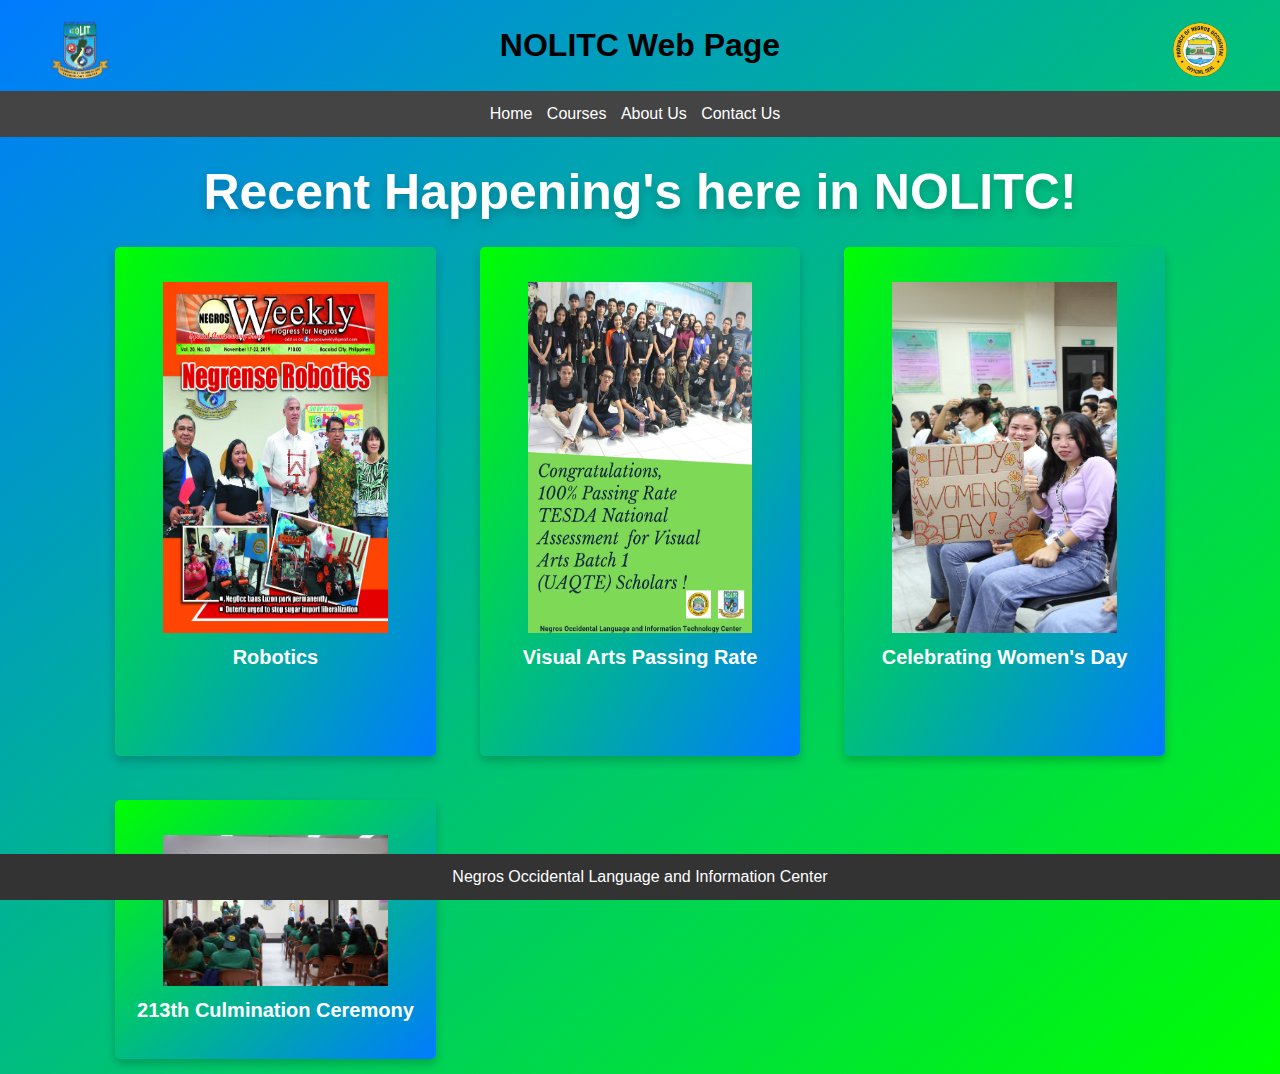
<file: index.html>
<!DOCTYPE html>
<html lang="en">
<head>
    <meta charset="UTF-8">
    <meta name="viewport" content="width=device-width, initial-scale=1.0">
    <title>NOLITC Web Page</title>
    <link rel="stylesheet" href="styles.css">
</head>
<body>
    <main>
    <header>
        <a href="https://www.facebook.com/nolitcinspire/">
            <img src="image/nolitc logo.png" alt="NOLITC Logo" class="logo-nolitc">
        </a>
        <h1>NOLITC Web Page</h1>
        <a href="https://www.facebook.com/NegOcc.Gov/">
            <img src="image/negros logo.png" alt="NOLITC Logo" class="logo-negros">
        </a>
    </header>
    <nav>
        <ul>
            <li><a href="index.html">Home</a></li>
            <li><a href="courses.html">Courses</a></li>
            <li><a href="aboutus.html">About Us</a></li>
            <li><a href="contactus.html">Contact Us</a></li>
        </ul>
    </nav>
    <div class="container">

        <h1 class="heading">Recent Happening's here in NOLITC!</h1>

        <div class="box-container">
    
            <div class="box">
                <img src="image/news 1.jpg" alt="">
                <h3>Robotics</h3>
            </div>
    
            <div class="box">
                <img src="image/news 2.jpg" alt="">
                <h3>Visual Arts Passing Rate</h3>
            </div>
    
            <div class="box">
                <img src="image/news 3.jpg" alt="">
                <h3>Celebrating Women's Day</h3>
            </div>
    
            <div class="box">
                <img src="image/news 4.jpg" alt="">
                <h3>213th Culmination Ceremony</h3>
            </div>
    </div>
    </main>

    <footer>
        <p>Negros Occidental Language and Information Center</p>
    </footer>

</body>
</html>
</file>
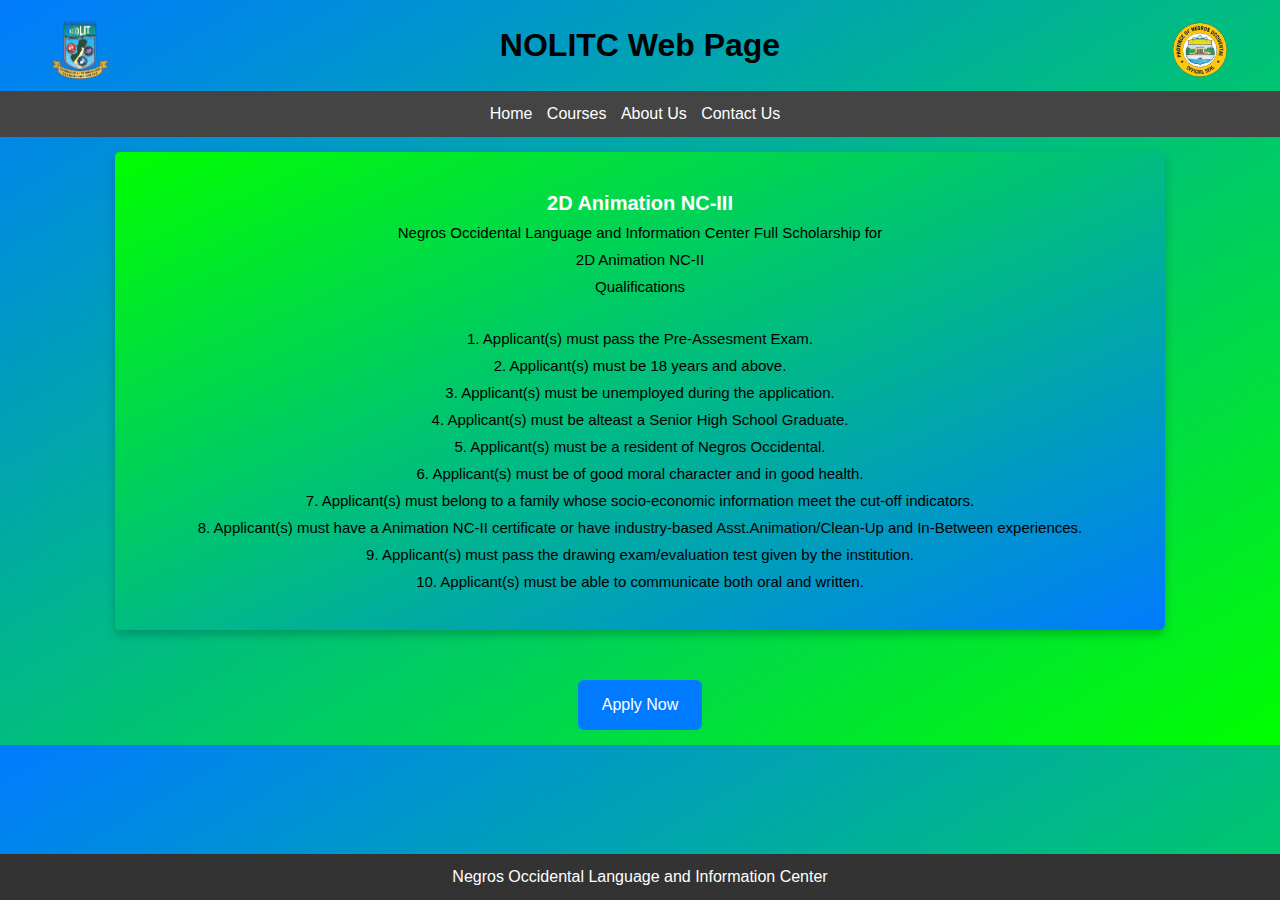
<file: 2danimation.html>
<!DOCTYPE html>
<html lang="en">
<head>
    <meta charset="UTF-8">
    <meta http-equiv="X-UA-Compatible" content="IE=edge">
    <meta name="viewport" content="width=device-width, initial-scale=1.0">
    
    <!-- custom css file link  -->
    <link rel="stylesheet" href="styles.css">
    <title>2D Animation</title>

</head>
<body>
<main>
    <header>
        <a href="https://www.facebook.com/nolitcinspire/">
            <img src="image/nolitc logo.png" alt="NOLITC Logo" class="logo-nolitc">
        </a>
        <h1>NOLITC Web Page</h1>
        <a href="https://www.facebook.com/NegOcc.Gov/">
            <img src="image/negros logo.png" alt="NOLITC Logo" class="logo-negros">
        </a>
    </header>
    <nav>
        <ul>
            <li><a href="index.html">Home</a></li>
            <li><a href="courses.html">Courses</a></li>
            <li><a href="aboutus.html">About Us</a></li>
            <li><a href="contactus.html">Contact Us</a></li>
        </ul>
    </nav>

    
<div class="container">
    <div class="box-container">

        <div class="box">
            <h3>2D Animation NC-III</h3>
            <p>
                Negros Occidental Language and Information Center Full Scholarship for <br> 2D Animation NC-II <br> Qualifications
            </p>
            <br>
            <p>
                1. Applicant(s) must pass the Pre-Assesment Exam.<br>
                2. Applicant(s) must be 18 years and above.<br> 
                3. Applicant(s) must be unemployed during the application.<br> 
                4. Applicant(s) must be alteast a Senior High School Graduate.<br> 
                5. Applicant(s) must be a resident of Negros Occidental.<br> 
                6. Applicant(s) must be of good moral character and in good health.<br> 
                7. Applicant(s) must belong to a family whose socio-economic information meet the cut-off indicators.<br>
                8. Applicant(s) must have a Animation NC-II certificate or have industry-based Asst.Animation/Clean-Up and In-Between experiences.<br>
                9. Applicant(s) must pass the drawing exam/evaluation test given by the institution.<br>
                10. Applicant(s) must be able to communicate both oral and written.
            </p>
        </div>
</div>
<div class="apply-button">
    <a href="index.html">Apply Now</a>
  </div>
</main>
<footer>
    <p>Negros Occidental Language and Information Center</p>
</footer>
</body>
</html>
</file>
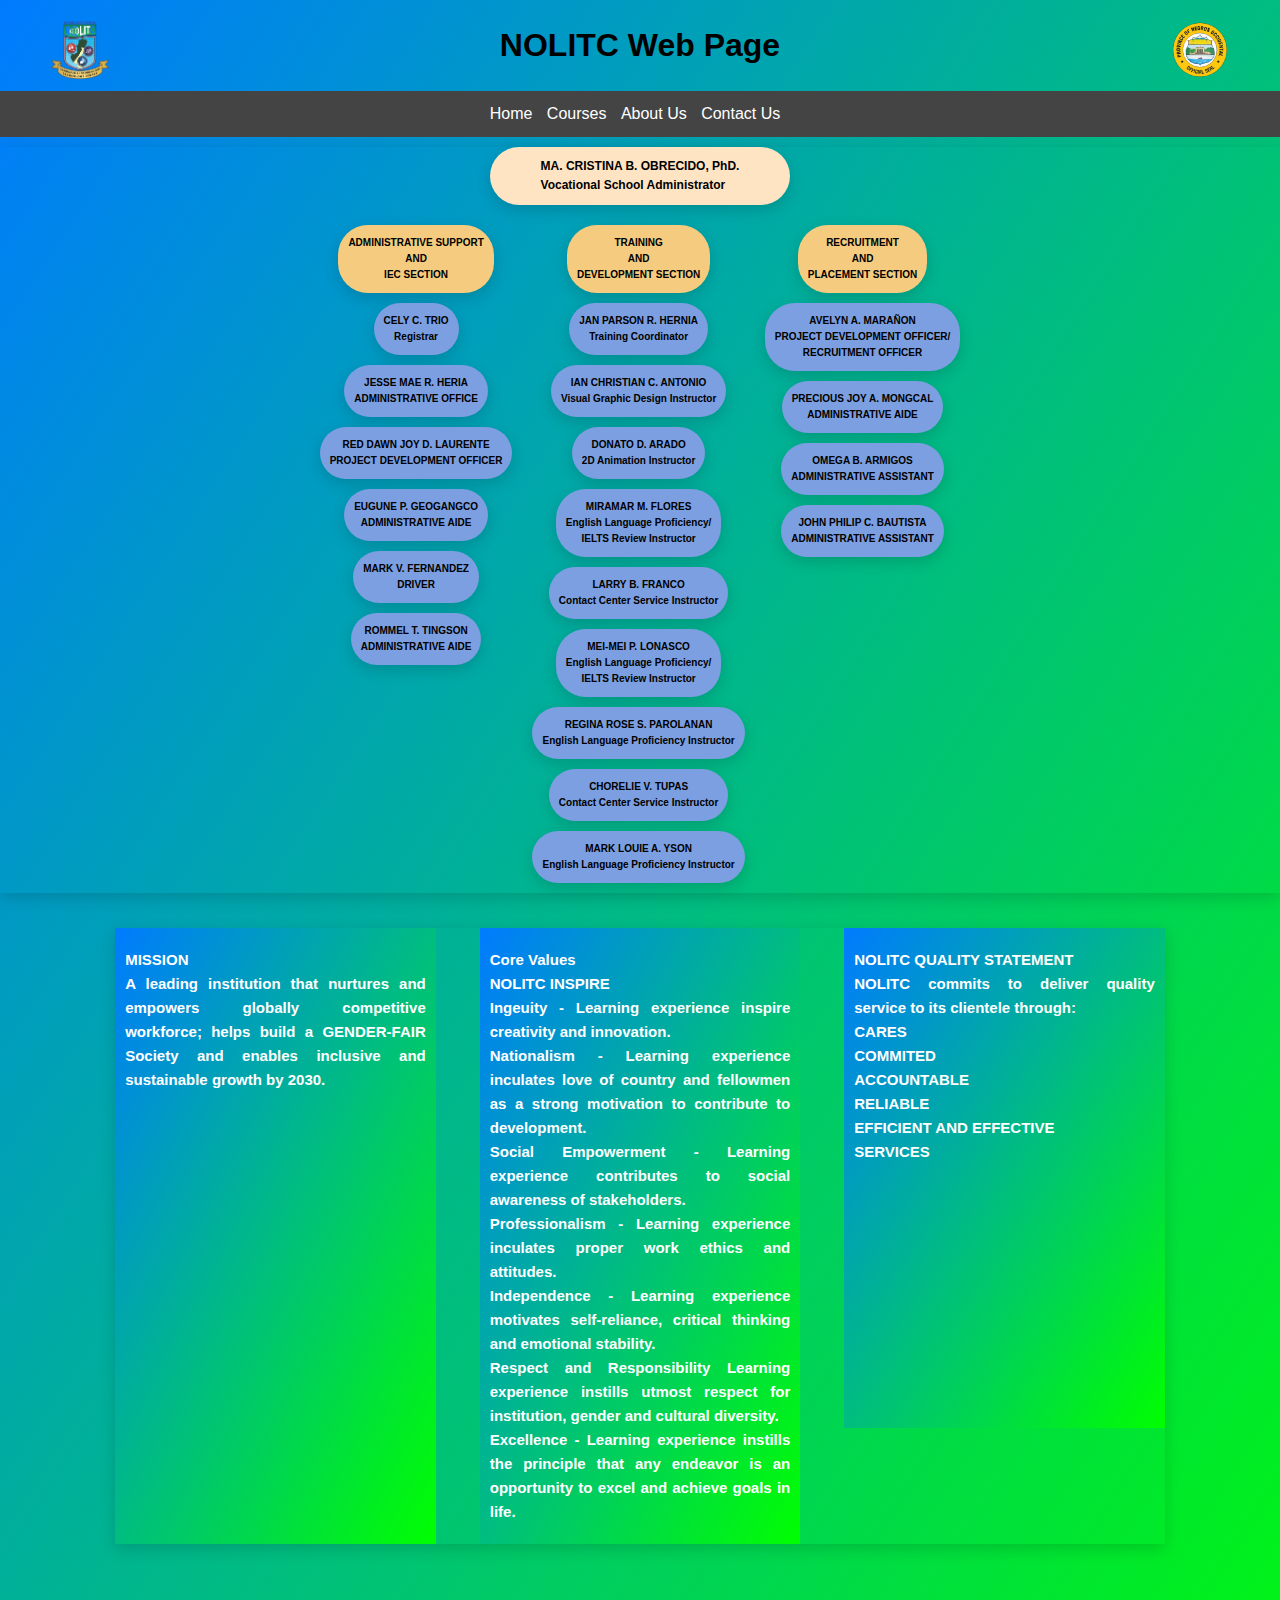
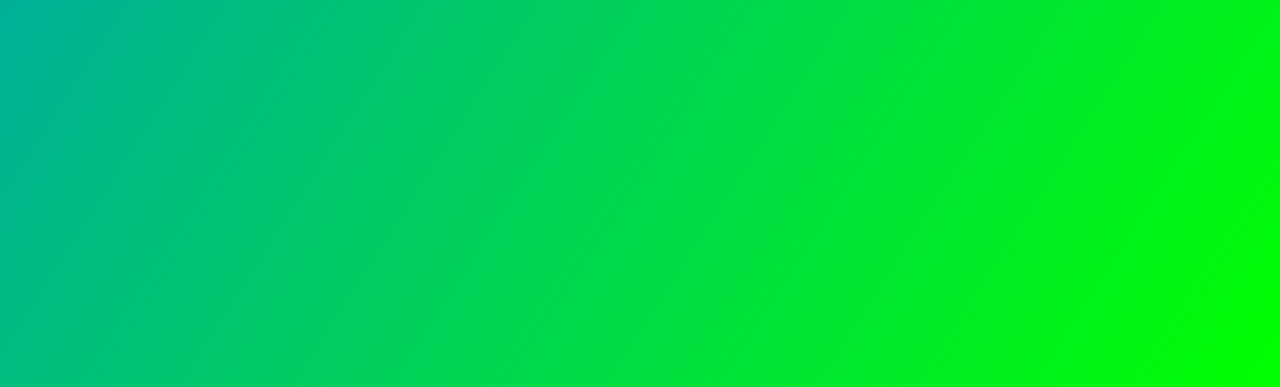
<file: aboutus.html>
<!DOCTYPE html>
<html lang="en">
<head>
  <meta charset="UTF-8">
  <meta name="viewport" content="width=device-width, initial-scale=1.0">
  <title>Organizational Chart</title>
  <link rel="stylesheet" href="styles.css">
  <style>
    :root {
      --level-1: #8dccad;
      --level-2: #f5cc7f;
      --level-3: #7b9fe0;
      --level-4: #f27c8d;
      --black: black;
    }

    .rectangle {
      position: relative;
      padding: 10px; /* Reduced padding */
      box-shadow: 0 5px 15px rgba(0, 0, 0, 0.15);
      font-size: 12px;
      width: 300px;
      margin:auto;
      border-radius: 30px;
      margin-top: 10px;
      background-color:bisque;
    }

    .level-1 {
      display: flex;
      justify-content: center;
      margin-bottom: 20px; /* Adjusted margin */
    }

    .level-1 .rectangle{
      font-size: 10px;
      text-align: center;
      border-radius: 30px;
      gap: 10%;
    }

    .level-2 {
      width: fit-content; /* Adjusts width to fit content */
      margin: 0 10px; /* Adjusted margin */
      background: var(--level-2);
    }

    .level-3 {
      width: fit-content; /* Adjusts width to fit content */
      margin-bottom: 10px; /* Reduced margin */
      background: var(--level-3);
    }

    .level-4 {
      width: fit-content; /* Adjusts width to fit content */
      margin-bottom: 10px; /* Reduced margin */
      background: var(--level-4);
    }

    .director-wrapper {
      display: flex;
      flex-direction: column; /* Display persons vertically */
      align-items: center; /* Center align persons */
      margin: 0 10px; /* Adjusted margin */
    }

    ol {
      list-style-type: none; /* Hide the numbers */
      padding: 0; /* Remove default padding */
      margin: 0; /* Remove default margin */
    }

    .box-container{
      box-shadow: 0 5px 15px rgba(0, 0, 0, 0.15);
    }

    .box-mission {
      background: linear-gradient(to bottom right, #007bff, #00ff00); /* Adjust colors as needed */
      height:(fit-content);
      padding: 20px 10px;
    }

    .box-mission h3{
      font-size: 15px;
      font-family: 'Poppins', sans-serif;
      text-align: justify;
      color:white;
    }

    .box-mission-1 h3{
      font-size: 15px;
      font-family: 'Poppins', sans-serif;
      text-align: justify;
      color:white;
      padding: 20px 10px;
      background: linear-gradient(to bottom right, #007bff, #00ff00);
      height:500px;
    }

   .con {
    margin-left: 380px;
    align-items: center;
    margin-top: 20px;
   }
  </style>
</head>
<body>
  <main>
    <header>
        <a href="https://www.facebook.com/nolitcinspire/">
            <img src="image/nolitc logo.png" alt="NOLITC Logo" class="logo-nolitc">
        </a>
        <h1>NOLITC Web Page</h1>
        <a href="https://www.facebook.com/NegOcc.Gov/">
            <img src="image/negros logo.png" alt="NOLITC Logo" class="logo-negros">
        </a>
    </header>
    <nav>
      <ul>
          <li><a href="index.html">Home</a></li>
          <li><a href="courses.html">Courses</a></li>
          <li><a href="aboutus.html">About Us</a></li>
          <li><a href="contactus.html">Contact Us</a></li>
      </ul>
  </nav>
  <div class="box-container">
  <h1 class="level-1 rectangle">MA. CRISTINA B. OBRECIDO, PhD.<br>Vocational School Administrator</h1>
  <div class="level-1">
    <div class="director-wrapper">
      <h3 class="level-2 rectangle">ADMINISTRATIVE SUPPORT<br>AND<br>IEC SECTION</h3>
      <ol>
        <li><h3 class="level-3 rectangle">CELY C. TRIO<br>Registrar</h3></li>
        <li><h3 class="level-3 rectangle">JESSE MAE R. HERIA<br>ADMINISTRATIVE OFFICE</h3></li>
        <li><h3 class="level-3 rectangle">RED DAWN JOY D. LAURENTE<br>PROJECT DEVELOPMENT OFFICER</h3></li>
        <li><h3 class="level-3 rectangle">EUGUNE P. GEOGANGCO<br>ADMINISTRATIVE AIDE</h3></li>
        <li><h3 class="level-3 rectangle">MARK V. FERNANDEZ<br>DRIVER</h3></li>
        <li><h3 class="level-3 rectangle">ROMMEL T. TINGSON<br>ADMINISTRATIVE AIDE</h3></li>
      </ol>
    </div>
    <div class="director-wrapper">
      <h3 class="level-2 rectangle">TRAINING<br>AND<br>DEVELOPMENT SECTION</h3>
      <ol>
        <li><h3 class="level-3 rectangle">JAN PARSON R. HERNIA<br>Training Coordinator</h3></li>
        <li><h3 class="level-3 rectangle">IAN CHRISTIAN C. ANTONIO<br>Visual Graphic Design Instructor</h3></li>
        <li><h3 class="level-3 rectangle">DONATO D. ARADO<br>2D Animation Instructor</h3></li>
        <li><h3 class="level-3 rectangle">MIRAMAR M. FLORES<br>English Language Proficiency/<br>IELTS Review Instructor</h3></li>
        <li><h3 class="level-3 rectangle">LARRY B. FRANCO<br>Contact Center Service Instructor</h3></li>
        <li><h3 class="level-3 rectangle">MEI-MEI P. LONASCO<br>English Language Proficiency/<br>IELTS Review Instructor</h3></li>
        <li><h3 class="level-3 rectangle">REGINA ROSE S. PAROLANAN<br>English Language Proficiency Instructor</h3></li>
        <li><h3 class="level-3 rectangle">CHORELIE V. TUPAS<br>Contact Center Service Instructor</h3></li>
        <li><h3 class="level-3 rectangle">MARK LOUIE A. YSON<br>English Language Proficiency Instructor</h3></li>
      </ol>
    </div>
    <div class="director-wrapper">
      <h3 class="level-2 rectangle">RECRUITMENT<br>AND<br>PLACEMENT SECTION</h3>
      <ol>
        <li><h3 class="level-3 rectangle">AVELYN A. MARAÑON<br>PROJECT DEVELOPMENT OFFICER/<br>RECRUITMENT OFFICER</h3></li>
        <li><h3 class="level-3 rectangle">PRECIOUS JOY A. MONGCAL<br>ADMINISTRATIVE AIDE</h3></li>
        <li><h3 class="level-3 rectangle">OMEGA B. ARMIGOS<br>ADMINISTRATIVE ASSISTANT</h3></li>
        <li><h3 class="level-3 rectangle">JOHN PHILIP C. BAUTISTA<br>ADMINISTRATIVE ASSISTANT</h3></li>
      </ol>
    </div>
  </div>
</div>
<div class="container">
  <div class="box-container">

      <div class="box-mission">
        <h3>MISSION
          <br> A leading institution that nurtures and empowers globally competitive workforce; helps build a <b>GENDER-FAIR Society</b> and enables inclusive and sustainable growth by 2030.</h3>
      </div>

      <div class="box-mission">
          <h3>Core Values<br>NOLITC INSPIRE<br>Ingeuity - Learning experience inspire creativity and innovation.
            <br>Nationalism - Learning experience inculates love of country and fellowmen as a strong motivation to contribute to development.
            <br>Social Empowerment - Learning experience contributes to social awareness of stakeholders.
            <br>Professionalism - Learning experience inculates proper work ethics and attitudes.
            <br>Independence - Learning experience motivates self-reliance, critical thinking and emotional stability.
            <br>Respect and Responsibility Learning experience instills utmost respect for institution, gender and cultural diversity.
            <br>Excellence - Learning experience instills the principle that any endeavor is an opportunity to excel and achieve goals in life.
        </h3>
      </div>

      <div class="box-mission-1">
          <h3>
            NOLITC QUALITY STATEMENT<br>
            NOLITC commits to deliver quality service to its clientele through:<br>
            CARES<br>
            COMMITED<br>
            ACCOUNTABLE<br>
            RELIABLE<br>
            EFFICIENT AND EFFECTIVE<br>
            SERVICES
          </h3>
      </div>
</div>

<div class="con">
  <iframe src="https://www.google.com/maps/embed?pb=!1m18!1m12!1m3!1d832.2484247576535!2d122.94522546496596!3d10.662248632474792!2m3!1f0!2f0!3f0!3m2!1i1024!2i768!4f13.1!3m3!1m2!1s0x33aed1ca9f73f257%3A0x15a9cc91c779371c!2sNEGROS%20OCCIDENTAL%20LANGUAGE%20%26%20INFORMATION%20TECHNOLOGY%20CENTER!5e0!3m2!1sen!2sph!4v1711090582023!5m2!1sen!2sph" width="600" height="400" style="border:0;" allowfullscreen="" loading="lazy" referrerpolicy="no-referrer-when-downgrade"></iframe>
</div>

</body>
</html>
</file>
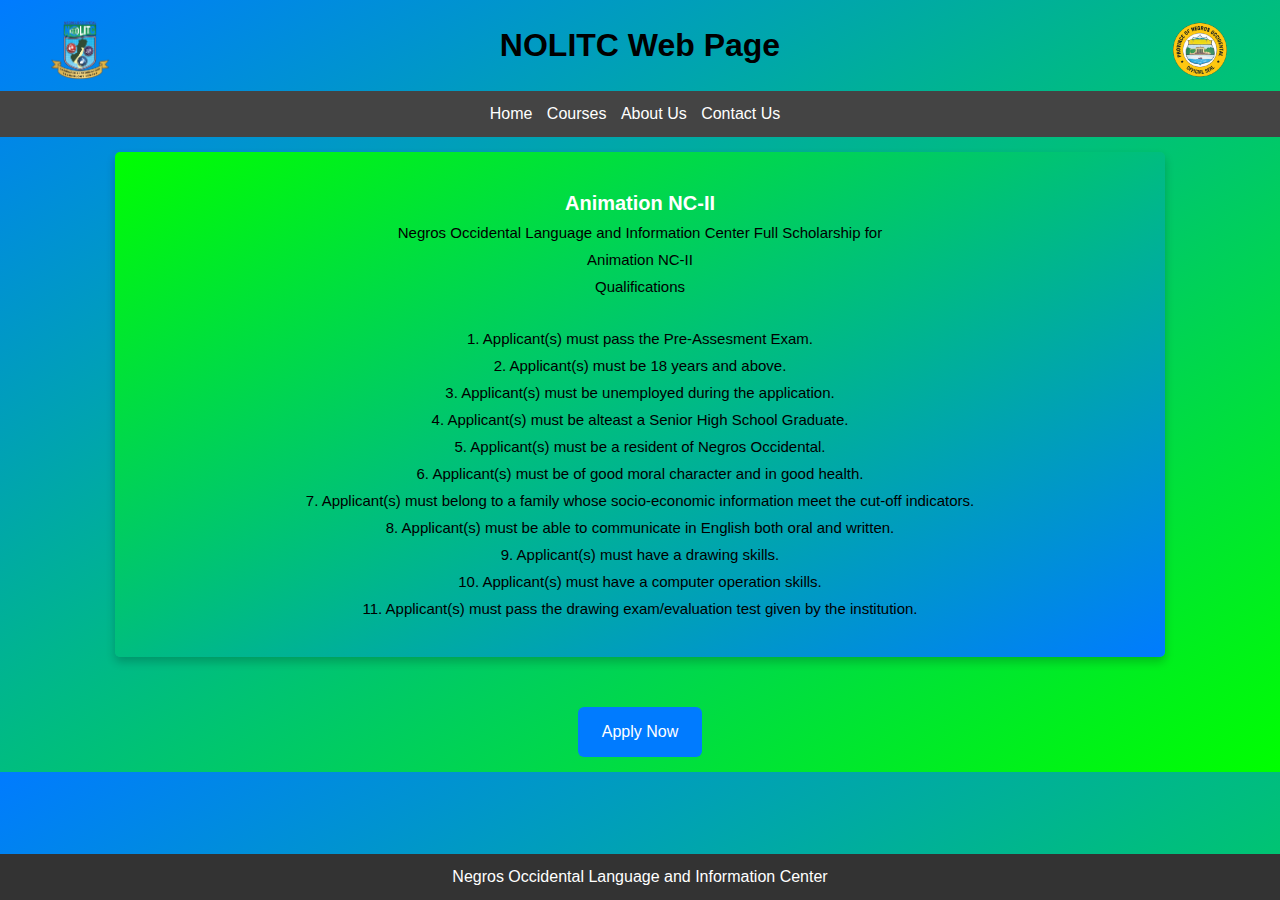
<file: animation.html>
<!DOCTYPE html>
<html lang="en">
<head>
    <meta charset="UTF-8">
    <meta http-equiv="X-UA-Compatible" content="IE=edge">
    <meta name="viewport" content="width=device-width, initial-scale=1.0">
    
    <!-- custom css file link  -->
    <link rel="stylesheet" href="styles.css">
    <title>Animation</title>
</head>
<body>
<main>
    <header>
        <a href="https://www.facebook.com/nolitcinspire/">
            <img src="image/nolitc logo.png" alt="NOLITC Logo" class="logo-nolitc">
        </a>
        <h1>NOLITC Web Page</h1>
        <a href="https://www.facebook.com/NegOcc.Gov/">
            <img src="image/negros logo.png" alt="NOLITC Logo" class="logo-negros">
        </a>
    </header>
    <nav>
        <ul>
            <li><a href="index.html">Home</a></li>
            <li><a href="courses.html">Courses</a></li>
            <li><a href="aboutus.html">About Us</a></li>
            <li><a href="contactus.html">Contact Us</a></li>
        </ul>
    </nav>

    
<div class="container">
    <div class="box-container">

        <div class="box">
            <h3>Animation NC-II</h3>
            <p>
                Negros Occidental Language and Information Center Full Scholarship for <br> Animation NC-II <br> Qualifications
            </p>
            <br>
            <p>
                1. Applicant(s) must pass the Pre-Assesment Exam.<br>
                2. Applicant(s) must be 18 years and above.<br>
                3. Applicant(s) must be unemployed during the application.<br>
                4. Applicant(s) must be alteast a Senior High School Graduate.<br> 
                5. Applicant(s) must be a resident of Negros Occidental.<br> 
                6. Applicant(s) must be of good moral character and in good health.<br> 
                7. Applicant(s) must belong to a family whose socio-economic information meet the cut-off indicators.<br>
                8. Applicant(s) must be able to communicate in English both oral and written.<br>
                9. Applicant(s) must have a drawing skills.<br>
                10. Applicant(s) must have a computer operation skills.<br>
                11. Applicant(s) must pass the drawing exam/evaluation test given by the institution.
           </p> 
        </div>
</div>
<div class="apply-button">
    <a href="register.html">Apply Now</a>
  </div>
</main>
<footer>
    <p>Negros Occidental Language and Information Center</p>
</footer>
</body>
</html>
</file>
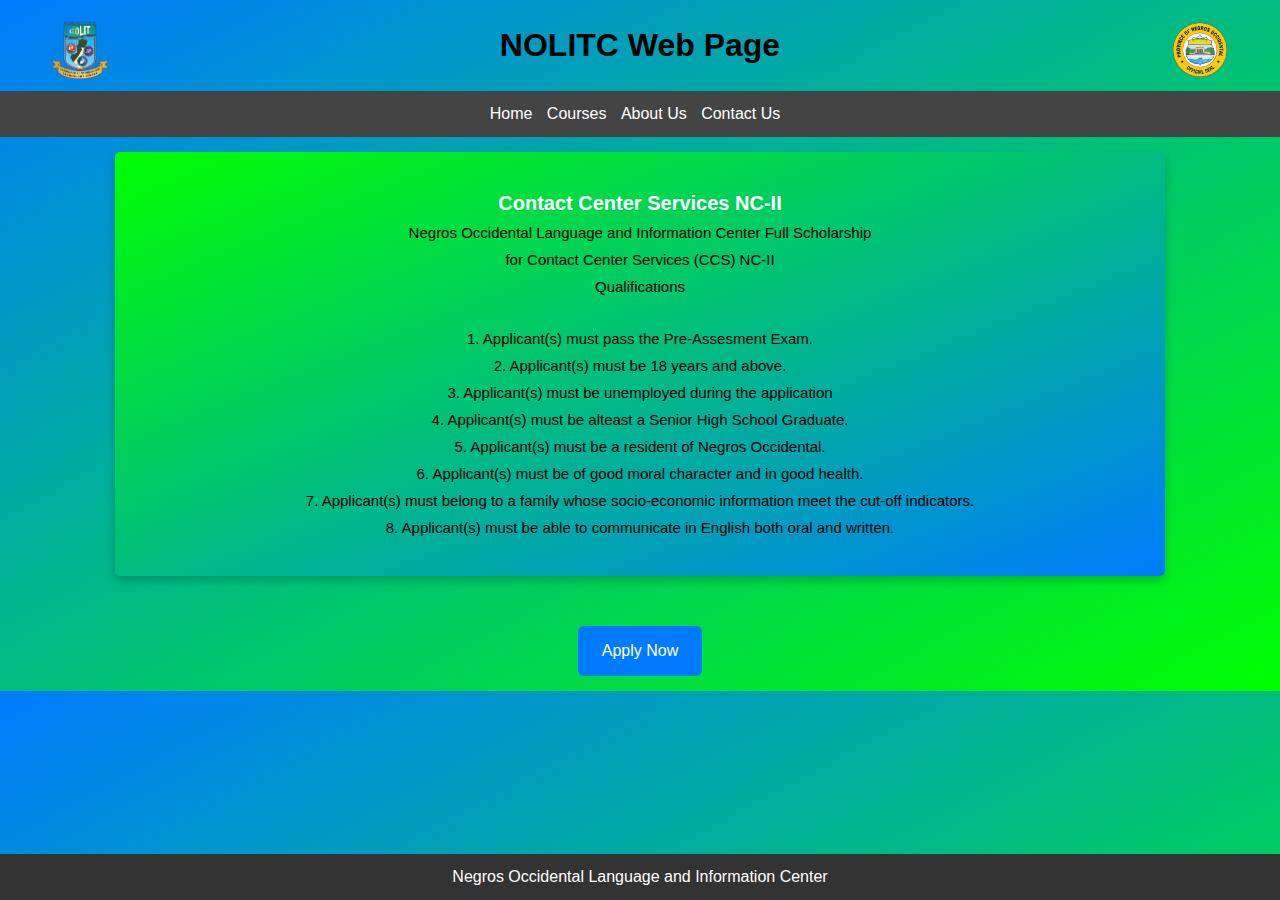
<file: ccs.html>
<!DOCTYPE html>
<html lang="en">
<head>
    <meta charset="UTF-8">
    <meta http-equiv="X-UA-Compatible" content="IE=edge">
    <meta name="viewport" content="width=device-width, initial-scale=1.0">
    
    <!-- custom css file link  -->
    <link rel="stylesheet" href="styles.css">
    <title>Call Center Service</title>
</head>
<body>
<main>
    <header>
        <a href="https://www.facebook.com/nolitcinspire/">
            <img src="image/nolitc logo.png" alt="NOLITC Logo" class="logo-nolitc">
        </a>
        <h1>NOLITC Web Page</h1>
        <a href="https://www.facebook.com/NegOcc.Gov/">
            <img src="image/negros logo.png" alt="NOLITC Logo" class="logo-negros">
        </a>
    </header>
    <nav>
        <ul>
            <li><a href="index.html">Home</a></li>
            <li><a href="courses.html">Courses</a></li>
            <li><a href="aboutus.html">About Us</a></li>
            <li><a href="contactus.html">Contact Us</a></li>
        </ul>
    </nav>

    
<div class="container">
    <div class="box-container">

        <div class="box">
            <h3>Contact Center Services NC-II</h3>
              <p>Negros Occidental Language and Information Center Full Scholarship <br> for Contact Center Services (CCS) NC-II <br> Qualifications
            </p>
            <br>
           <p>
                1. Applicant(s) must pass the Pre-Assesment Exam.<br>
                2. Applicant(s) must be 18 years and above.<br>
                3. Applicant(s) must be unemployed during the application<br>
                4. Applicant(s) must be alteast a Senior High School Graduate.<br>
                5. Applicant(s) must be a resident of Negros Occidental.<br>
                6. Applicant(s) must be of good moral character and in good health.<br>
                7. Applicant(s) must belong to a family whose socio-economic information meet the cut-off indicators.<br>
                8. Applicant(s) must be able to communicate in English both oral and written.
          </p>
    </div>
</div>
<div class="apply-button">
    <a href="register.html">Apply Now</a>
  </div>
</main>
<footer>
    <p>Negros Occidental Language and Information Center</p>
</footer>
</body>
</html>
</file>
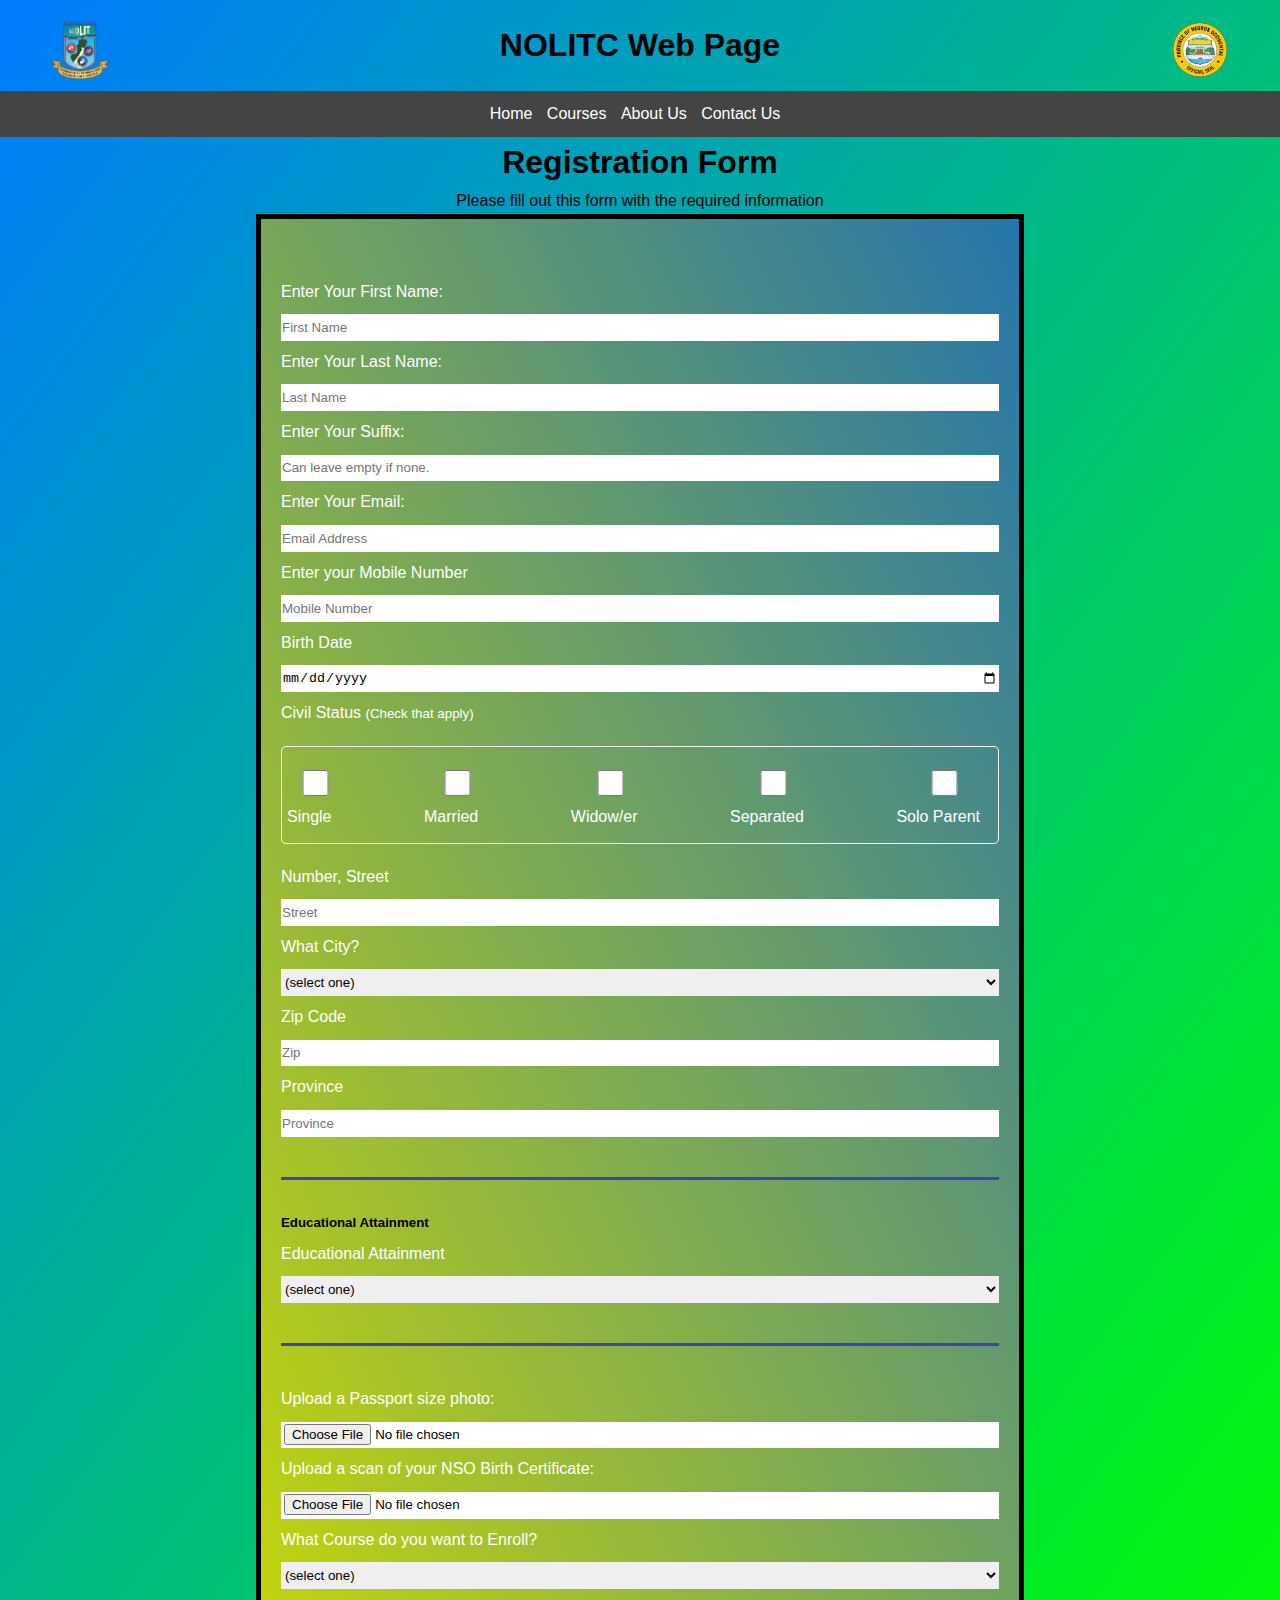
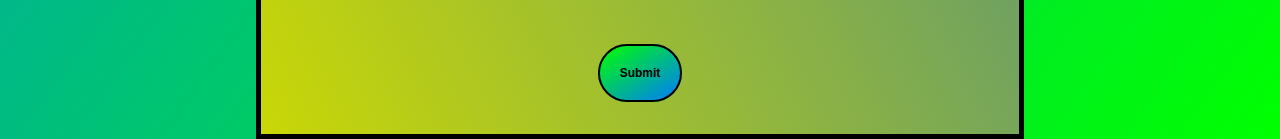
<file: register.html>
<!DOCTYPE html>
<html lang="en">
  <head>
    <meta charset="UTF-8">
    <title>NOLITC Registration Form</title>
    <link rel="stylesheet" href="styles.css" />
  </head>
  <body>
        <main>
        <header>
            <a href="https://www.facebook.com/nolitcinspire/">
                <img src="image/nolitc logo.png" alt="NOLITC Logo" class="logo-nolitc">
            </a>
            <h1>NOLITC Web Page</h1>
            <a href="https://www.facebook.com/NegOcc.Gov/">
                <img src="image/negros logo.png" alt="NOLITC Logo" class="logo-negros">
            </a>
        </header>
        <nav>
            <ul>
                <li><a href="index.html">Home</a></li>
                <li><a href="courses.html">Courses</a></li>
                <li><a href="aboutus.html">About Us</a></li>
                <li><a href="contactus.html">Contact Us</a></li>
            </ul>
        </nav>
    <h1 class="head">Registration Form</h1>
    <p class="instruction">Please fill out this form with the required information</p>
    <form method="post" action=''>
      <fieldset>
        <label for="first-name">Enter Your First Name: <input id="first-name" name="first-name" type="text" placeholder="First Name" required /></label>
        <label for="last-name">Enter Your Last Name: <input id="last-name" name="last-name" type="text" placeholder="Last Name" required /></label>
        <label for="last-name">Enter Your Suffix: <input id="last-name" name="last-name" type="text" placeholder="Can leave empty if none."/></label>
        <label for="email">Enter Your Email: <input id="email" name="email" type="email" placeholder="Email Address" required /></label>
        <label for="mobile-number">Enter your Mobile Number<input id="mobile-number" name="mobile-number" type="tel" pattern="[0-9]+" maxlength="11" placeholder="Mobile Number" required /></label>
        <label for="birth-date">Birth Date<input id="birth-date" name="birth-date" type="date" required /></label>
        <div class="form-control">
          <label>Civil Status
              <small>(Check that apply)</small>
          </label>
          <div class="checkboxes">

          <div class="checkbox">
          <label for="inp-1">
              <input type="checkbox" name="inp">Single
                </input>
           </label>
          </div>

          <div class="checkbox">
            <label for="inp-1">
                <input type="checkbox" name="inp">Married
                  </input>
             </label>
            </div>

            <div class="checkbox">
              <label for="inp-1">
                  <input type="checkbox" name="inp">Widow/er
                    </input>
               </label>
              </div>


              <div class="checkbox">
                <label for="inp-1">
                    <input type="checkbox" name="inp">Separated
                      </input>
                 </label>
            </div>  

            <div class="checkbox">
              <label for="inp-1">
                  <input type="checkbox" name="inp">Solo Parent
                    </input>
               </label>
          </div>  
        </div>
        <label for="street">Number, Street<input type="street" 
                 class="form-control" 
                 id="autocomplete" 
                 placeholder="Street"></label>
          
          <label for="city">What City?
                  <select id="referrer" name="referrer">
                    <option value="">(select one)</option>
                    <option value="1">La Carlota City</option>
                    <option value="2">La Castellana</option>
                    <option value="3">Bago City</option>
                    <option value="4">Sipalay City</option>
                    <option value="5">Canlaon City</option>
                    <option value="5">Dumaguete City</option>
                  </select>
          </label>

          <label for="zip">Zip Code<input type="zip" 
                 class="form-control" 
                 id="inputZip" 
                 placeholder="Zip"></label>
          
          <label for="province">Province<input type="province" 
                 class="form-control" 
                 id="inputProvince" 
                 placeholder="Province"></label>
      </fieldset>
      <fieldset>
        <h5>Educational Attainment</h5>
        <label for="educational">Educational Attainment
          <select id="referrer" name="referrer">
            <option value="">(select one)</option>
            <option value="1">No Grade Completed</option>
            <option value="2">Pre School(Nursery,Kinder,Prep)</option>
            <option value="3">High School Undergraduate</option>
            <option value="4">High School Graduate</option>
            <option value="5">Elementary Undergraduate</option>
            <option value="6">Post Secondary Undergraduate</option>
            <option value="7">College Undergraduate</option>
            <option value="8">College Graduate or Higher</option>
            <option value="9">Elementary Graduate</option>
            <option value="10">Post Secondary Graduate</option>
            <option value="11">Junior High Graduate</option>
            <option value="12">Senior High Graduate</option>
          </select>
        </label>
    </fieldset>

      <fieldset>
        <label for="profile-picture">Upload a Passport size photo: <input id="profile-picture" type="file" name="file" /></label>
        <label for="nso">Upload a scan of your NSO Birth Certificate: <input id="nso" type="file" name="file" /></label>
        <label for="referrer">What Course do you want to Enroll?
            <select id="referrer" name="referrer">
              <option value="">(select one)</option>
              <option value="1">Contact Service Center</option>
              <option value="2">Visual Graphics</option>
              <option value="3">Animation</option>
              <option value="4">2D Animation</option>
            </select>
          </label>
      </fieldset>
      <div class="boxbox">
        <a class="buttonbutton" href="#onclick">Submit</a>
    </div>
    <div id="onclick" class="overlay">
        <div class="popup">
            <h2>Form Submitted</h2>
            <a class="close" href="index.html">&times;</a>
            <div class="content">
               Registration form submitted succesfully please wait for the reply, check the email your provided or mobile number.
            </div>
        </div>
    </div>
    </form>
    </main>
  </body>
</html>
</file>
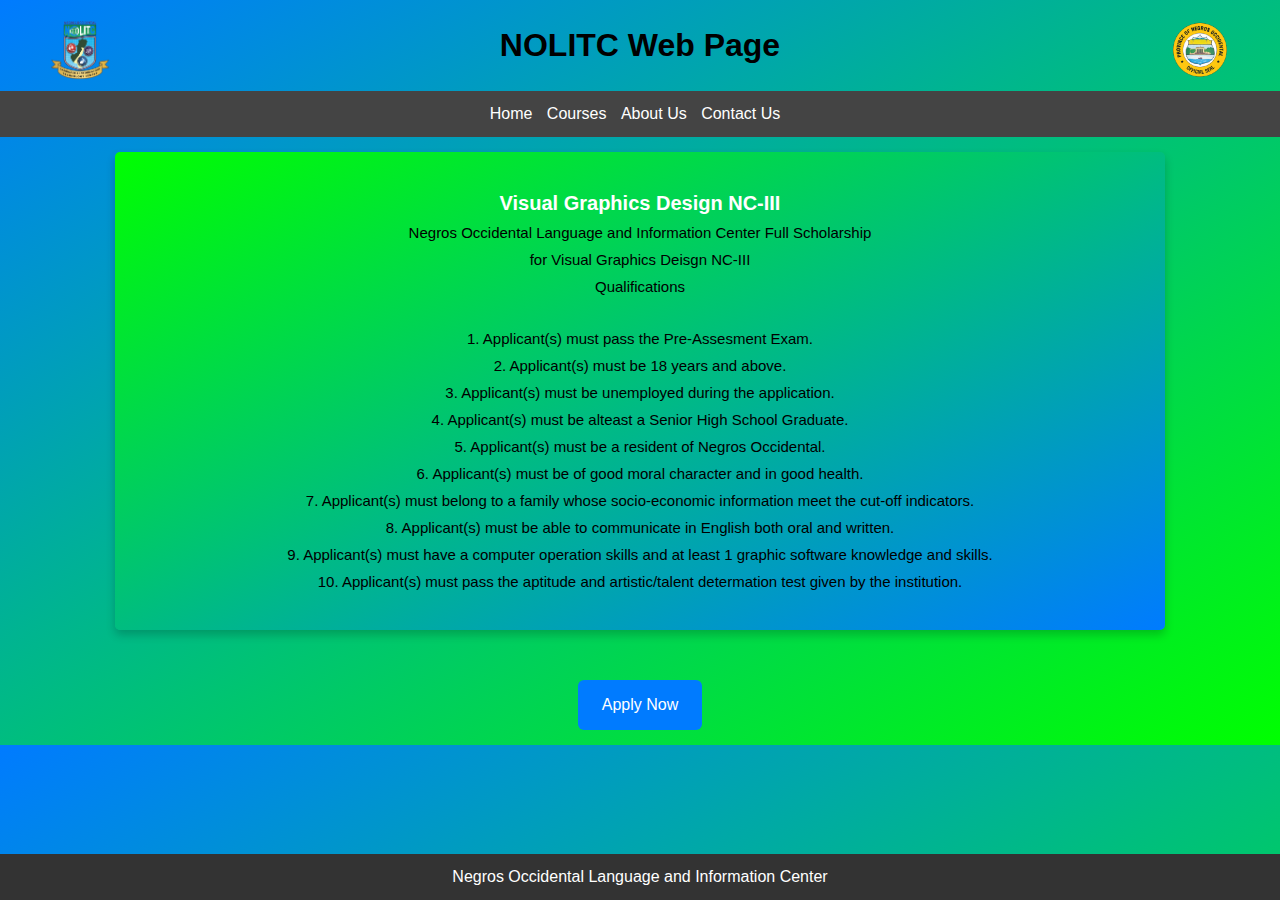
<file: vsg.html>
<!DOCTYPE html>
<html lang="en">
<head>
    <meta charset="UTF-8">
    <meta http-equiv="X-UA-Compatible" content="IE=edge">
    <meta name="viewport" content="width=device-width, initial-scale=1.0">
    
    <!-- custom css file link  -->
    <link rel="stylesheet" href="styles.css">
    <title>Visual Graphics</title>
</head>
<body>
<main>
    <header>
        <a href="https://www.facebook.com/nolitcinspire/">
            <img src="image/nolitc logo.png" alt="NOLITC Logo" class="logo-nolitc">
        </a>
        <h1>NOLITC Web Page</h1>
        <a href="https://www.facebook.com/NegOcc.Gov/">
            <img src="image/negros logo.png" alt="NOLITC Logo" class="logo-negros">
        </a>
    </header>
    <nav>
        <ul>
            <li><a href="index.html">Home</a></li>
            <li><a href="courses.html">Courses</a></li>
            <li><a href="aboutus.html">About Us</a></li>
            <li><a href="contactus.html">Contact Us</a></li>
        </ul>
    </nav>

    
<div class="container">
    <div class="box-container">

        <div class="box">
            <h3>Visual Graphics Design NC-III</h3>
            <p>
                Negros Occidental Language and Information Center Full Scholarship <br> for Visual Graphics Deisgn NC-III <br> Qualifications
            </p>
            <br>
            <p>
                1. Applicant(s) must pass the Pre-Assesment Exam.<br>
                2. Applicant(s) must be 18 years and above.<br> 
                3. Applicant(s) must be unemployed during the application.<br>
                4. Applicant(s) must be alteast a Senior High School Graduate.<br> 
                5. Applicant(s) must be a resident of Negros Occidental.<br>
                6. Applicant(s) must be of good moral character and in good health.<br>
                7. Applicant(s) must belong to a family whose socio-economic information meet the cut-off indicators.<br>
                8. Applicant(s) must be able to communicate in English both oral and written.<br>
                9. Applicant(s) must have a computer operation skills and at least 1 graphic software knowledge and skills.<br>
                10. Applicant(s) must pass the aptitude and artistic/talent determation test given by the institution.
            </p>
        </div>
</div>
<div class="apply-button">
    <a href="register.html">Apply Now</a>
  </div>
</main>
<footer>
    <p>Negros Occidental Language and Information Center</p>
</footer>
</body>
</html>
</file>
<file: styles.css>
body, h1, h2, p, ul, li {
    margin: 0;
    padding: 0;
    font-family: 'Poppins', sans-serif;
}

body {
    font-family: Arial, sans-serif;
    line-height: 1.6;
    background: linear-gradient(to bottom right, #007bff, #00ff00); /* Adjust colors as needed */
}

.head, .instruction {
    text-align: center;
}

header {
    padding: 20px;
    text-align: center;
}

.logo-nolitc {
    position: absolute;
    top: 20px; /* Adjust as needed */
    left: 50px; /* Adjust as needed */
    width: 60px;
    height: 60px;
    min-width: 50px; /* Minimum width */
    max-width: 200px; /* Maximum width */
    z-index: 999; /* Ensure the logo stays on top */
    transition: transform 0.3s ease-in-out; /* Add smooth transition */
}

.logo-negros {
    position: absolute;
    top: 20px; /* Adjust as needed */
    right: 50px; /* Adjust as needed */
    width: 60px;
    height: 60px;
    min-width: 50px; /* Minimum width */
    max-width: 200px; /* Maximum width */
    z-index: 999; /* Ensure the logo stays on top */
    transition: transform 0.3s ease-in-out; /* Add smooth transition */
}

.logo-nolitc:hover, .logo-negros:hover {
    transform: scale(1.4); /* Increase size on hover */
}

nav {
    background-color: #444;
    padding: 10px;
}

nav ul {
    list-style-type: none;
    text-align: center;
}

nav ul li {
    display: inline;
    margin-right: 10px;
}

nav ul li a {
    color: #fff;
    text-decoration: none;
}

/* Style the hover effect for the nav links */
nav ul li a:hover {
    color: #27864e; /* Change to your desired hover color */
}

footer {
    background-color: #333;
    color: #fff;
    text-align: center;
    padding: 10px;
    position: fixed;
    bottom: 0;
    width: 100%;
}

footer p {
    color: #fff;
    text-decoration: none;
    transition: color 0.3s ease; /* Add smooth transition for color change */
}

footer p:hover {
    color: #27864e; /* Change to your desired hover color */
}

@import url('https://fonts.googleapis.com/css2?family=Poppins:wght@100;200;300;400;500;600;700&display=swap');

*{
    margin:0; padding:0;
    box-sizing: border-box;
    outline: none; border:none;
    text-decoration: none;
    transition: .2s linear;
}

.container{
    padding: 15px 9%;
}

.container .heading{
    text-align: center;
    padding-bottom: 15px;
    color:#fff;
    text-shadow: 0 5px 10px rgba(0,0,0,.2);
    font-size: 50px;
}

.container .box-container{
    display: grid;
    grid-template-columns: repeat(auto-fit, minmax(270px, 1fr));
    gap: 44px;
}

.container .box-container .box{
    box-shadow: 0 5px 10px rgba(0,0,0,.2);
    border-radius: 5px;
    background: linear-gradient(to top left, #007bff, #00ff00);
    text-align: center;
    padding: 35px 20px;
    height: cal(100%);
}

.container .box-container .box img{
    height: calc(80%);
    width: calc(80%);
}

.container .box-container .box h3{
    color:#fff;
    font-size: 20px;
    font-weight: bold;
}

.container .box-container .box p{
    font-size: 15px;
    line-height: 1.8;
}

.container .box-container .box .btn{
    margin-top: 5px;
    display: inline-block;
    background:#333;
    color:#fff;
    font-size: 12px;
    border-radius: 5px;
    padding: 2px 10px;
    font-family: 'Poppins', sans-serif;
}

.container .box-container .box .btn:hover{
    letter-spacing: 3px;
}

.container .box-container .box:hover{
    box-shadow: 0 10px 15px rgba(0,0,0,.3);
    transform: scale(1.1);
}

@media (max-width:768px){
    .container{
        padding:20px;
    }
}

/*Apply Button*/
.apply-button {
    height:fit-content;
    display: flex;
    justify-content: center; /* center the element horizontally */
    margin-top: 50px; /* add spacing from the top */
  }
  .apply-button a {
    padding: 12px 24px; /* add padding around the text */
    background-color: #007bff; /* set background color */
    color: #fff; /* set text color */
    text-decoration: none; /* remove underline for the link */
    border-radius: 6px; /* add rounded corners for the button */
  }
  .apply-button a:hover {
    background-color: #0062cc; /* change background color on hover */
  }

  /*Registration Form*/

  form {
    width: 60vw;
    max-width: 800px;
    min-width: 300px;
    margin: 0 auto;
    padding-bottom: 2em;
    padding: 20px 20px;
    border: 5px solid black;
    opacity: 1.2;
    background: linear-gradient(to bottom left, #2575AC, #C9D706);
  }
  
  fieldset {
    border: none;
    padding: 2rem 0;
    border-bottom: 3px solid #4040b8;
  }
  
  fieldset:last-of-type {
    border-bottom: none;
  }
  
  label {
    display: block;
    margin: 0.5rem 0;
    color: white;
  }
  
  input,
  textarea,
  select {
    margin: 10px 0 0 0;
    width: 100%;
    min-height: 2em;
  }
  
  input, textarea {
    background-color: #ffffff;
    border: 1px solid #ffffff;
    color: #000000;
  }
  
  .inline {
    width: unset;
    margin: 0 0.5em 0 0;
    vertical-align: middle;
  }
  
  input[type="submit"] {
    display: block;
    width: 60%;
    margin: 1em auto;
    height: 2em;
    font-size: 1.1rem;
    background-color: #1ED760;
    border-color: white;
    min-width: 300px;
    border-radius: 40px;
  }
  
  input[type="file"] {
    padding: 1px 2px;
  }
  
  .inline{
    display: inline; 
  }

  a {
    color:#1ED760;
  }

  a:hover {
    color: white;
  }

  .button:hover {
    background-color: grey;
  }

/*Pop up button*/
.boxbox{
    margin: 0 auto;
    padding: 30px;
    text-align: center;
}
.buttonbutton{
    font-size: 12px;
    font-weight: bolder;
    padding: 20px 20px;
    color: black;
    border: 2px solid #000000;
    border-radius: 70px;
    text-decoration: none;
    background: linear-gradient(to top left, #007bff, #00ff00);
    cursor: pointer;
}
.button:hover{
    background: linear-gradient(to right, #ed4264, #ffedbc);
    border: 5px solid #fffc00;
}
.overlay{
    position: fixed;
    top: 0;
    bottom: 0;
    left: 0;
    right: 0;
    background: rgba(0, 0, 0, 0.6);
    transition: opacity 600ms;
    visibility: hidden;
    opacity: 0;
}
.overlay:target{
    visibility: visible;
    opacity: 1;
}
.popup{
    position: relative;
    margin: 80px auto;
    padding: 20px;
    background: #fff;
    border-radius: 15px;
    width: 40%;
    transition: all 3s ease-in-out;
}
.popup h2{
    margin-top: 0;
}
.popup .close{
    position: absolute;
    top: 20px;
    right: 30px;
    transition: all 400ms;
    font-size: 30px;
    font-weight: bold;
    text-decoration: none;
    color: black;
}
.popup .close:hover{
    color: #06d85f;
}
.popup .content{
    max-height: 30%;
    overflow: auto;
}
@media screen and (max-width: 800px){
    .box{
        width: 60%;
    }
    .popup{
        width: 60%;
    }
}

/*Contact Us Form */
.container-contact{
	position: relative;
	width: 100%;
	height: 100%;
	display: flex;
	justify-content: center;
	align-items: center;
	padding: 20px 100px;
}

.container-contact:after{
	content: '';
	position: absolute;
	width: 100%;
	height: 100%;
	left: 0;
	top: 0;
	background: url("") no-repeat center;
	background-size: cover;
	filter: blur(50px);
	z-index: -1;
}
.contact-box{
	max-width: 850px;
	display: grid;
	grid-template-columns: repeat(2, 1fr);
	justify-content: center;
	align-items: center;
	text-align: center;
	background-color: #fff;
	box-shadow: 0px 0px 19px 5px rgba(0,0,0,0.19);
}

.left i{
	background:no-repeat center;
	background-size: cover;
    padding: 25px;
}

.right{
	padding: 25px 40px;
}

h2{
	position: relative;
	padding: 0 0 10px;
	margin-bottom: 10px;
}

h2:after{
	content: '';
    position: absolute;
    left: 50%;
    bottom: 0;
    transform: translateX(-50%);
    height: 4px;
    width: 50px;
    border-radius: 2px;
    background-color: #2ecc71;
}

.field{
	width: 100%;
	border: 2px solid rgba(0, 0, 0, 0);
	outline: none;
	background-color: rgba(255, 255, 255, 0.6);
	padding: 0.5rem 1rem;
	font-size: 1.1rem;
	margin-bottom: 22px;
	transition: .3s;
    color: #000000;
    border: 2px solid black;
}

.field:hover{
	background-color: rgba(25, 124, 48, 0);
}

textarea{
	min-height: 150px;
}

.btn{
	width: 100%;
	padding: 0.5rem 1rem;
	background-color: #2ecc71;
	color: #fff;
	font-size: 1.1rem;
	border: none;
	outline: none;
	cursor: pointer;
	transition: .3s;
}

.btn:hover{
    background-color: #27ae60;
}

.field:focus{
    border: 2px solid rgba(30,85,250,0.47);
    background-color: #088e30;
}

@media screen and (max-width: 880px){
	.contact-box{
		grid-template-columns: 1fr;
	}
	.left{
		height: 200px;
	}
}

/*Checkbox*/
.checkboxes {
    border: 1px solid white;
    border-radius: 5px;
    width: auto;
    display: flex;
    position:relative;
    justify-content: space-between;
    flex-wrap: wrap;
    margin: 20px 0;
    padding: 5px;
}
</file>
